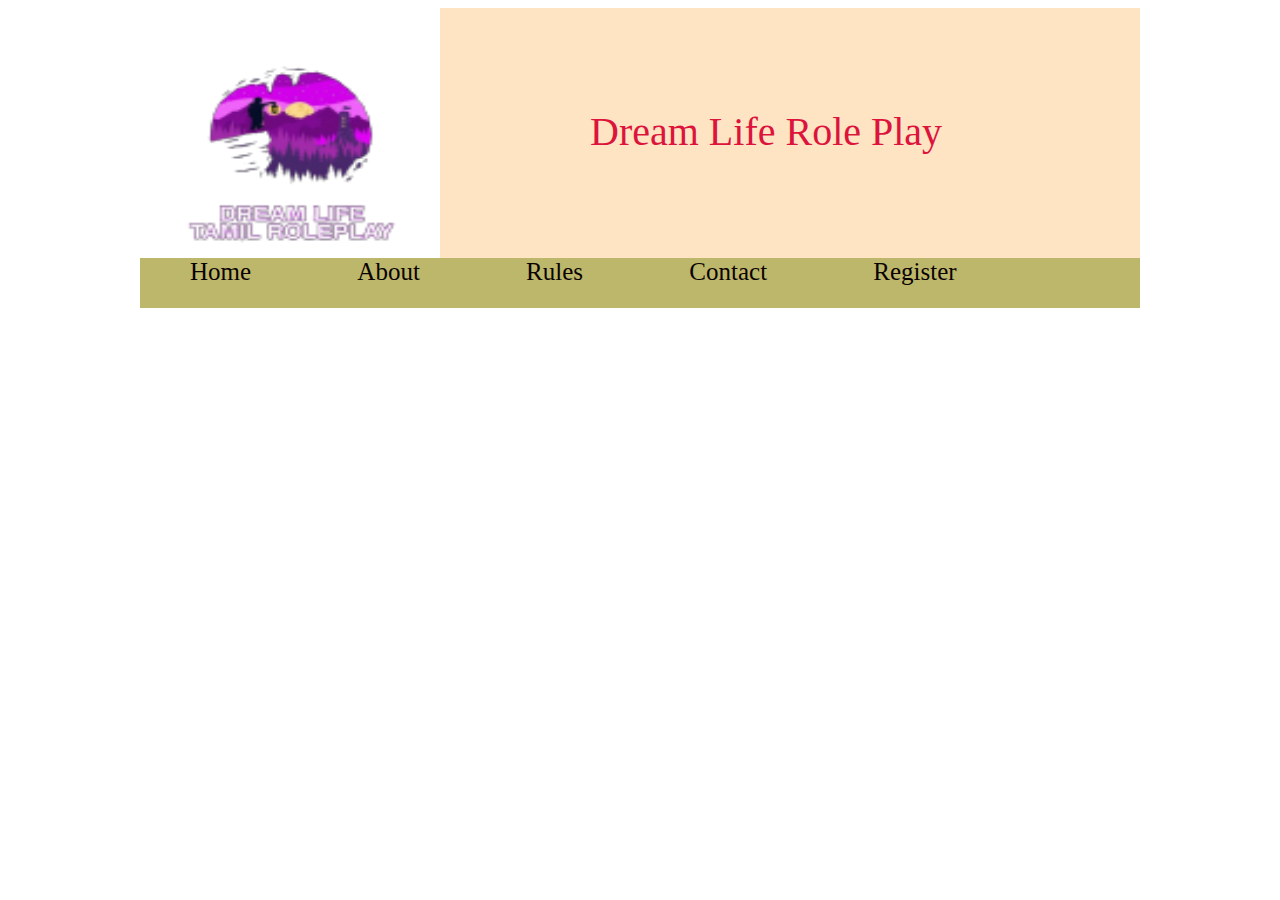
<file: DreamLifeRp using Internal Database/index.html>
<html>

<head>
    <link rel="stylesheet" href="style.css" type="text/css"/>
    <link rel = "icon" href = "Images/DreamLifeRp.png" type = "image/x-icon">
<title>
    Dream Life Role Play
</title>
</head>

<body>
<div class="header">
    <div class="h1">
        <div class="L">              
            <img src="Images/DreamLifeRp.png" height="250px" width="300px">
        </div>
        <div class="Name">
            <span class="n">Dream Life Role Play</span>
        </div>
    </div>
    <div class="m">
        <ul>
            <li><a href="mypage.php"> Home </a></li>
            <li><a href="about.php"> About </a></li>
            <li><a href="Rules.php"> Rules </a></li>
            <li><a href="contact.php"> Contact </a></li>
            <li><a href="Register.php"> Register </a></li>
        </ul>
    </div>
</div>

</body>

</html>
</file>
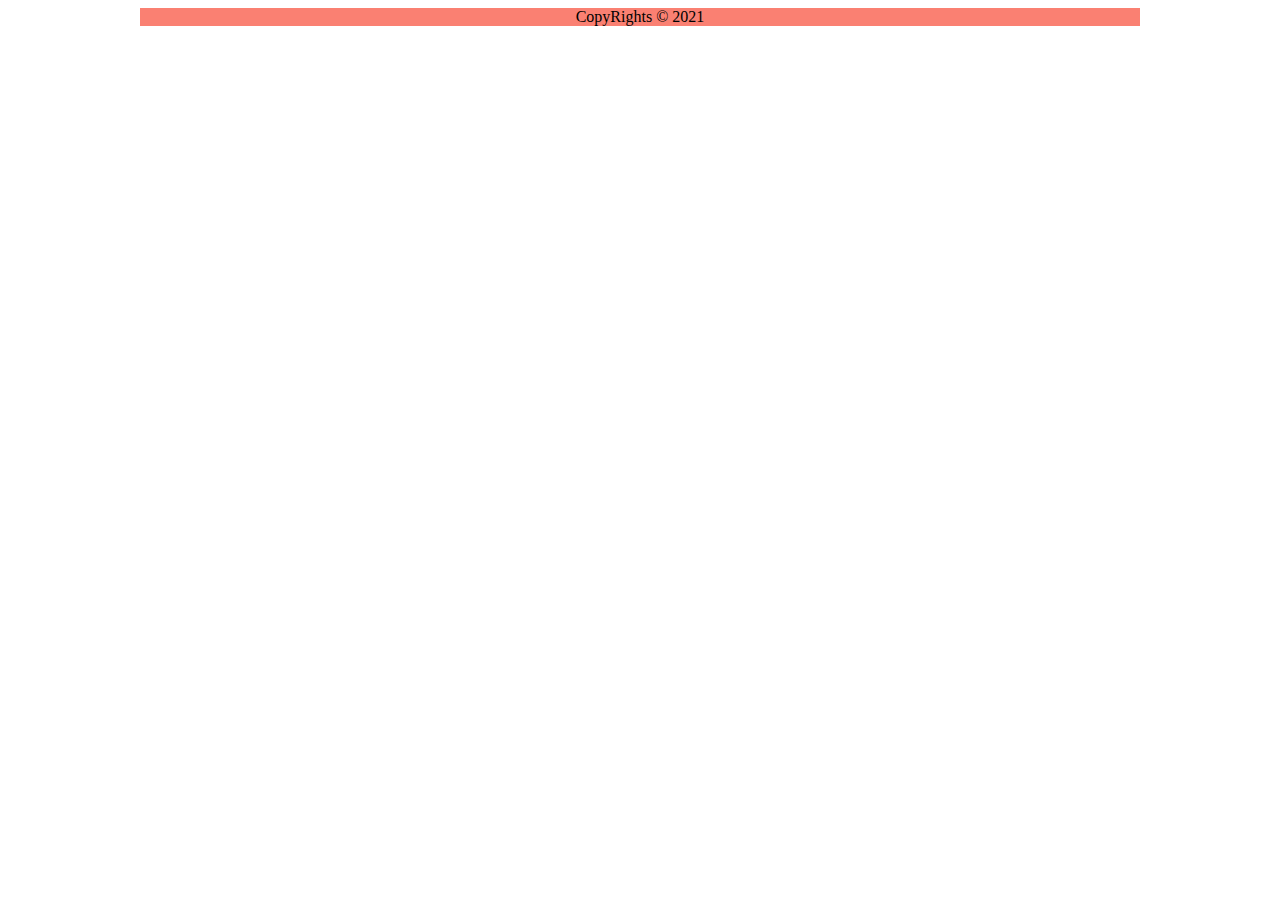
<file: DreamLifeRp using Internal Database/foot.html>
<html>
<head>
<title>
    Code Bind technologies
</title>
</head>
<body>
    <footer>
        <p style="text-align: center; background-color:salmon; width:1000px; margin-left : auto; margin-right : auto;">CopyRights &copy; 2021</p>
    </footer>
</body>
</html>
</file>
<file: DreamLifeRp using Internal Database/style.css>
.header {
    height: 300px;
    width: 1000px;
    margin-left: auto;
    margin-right: auto;
}

.h1 {
    height: 250px;
    width: 1000px;
}

.L {
    float: left;
}

.Name {
    height: 250px;
    width: 700px;
    float: right;
    background-color: bisque;
}

.n {
    position: relative;
    top: 100px;
    left: 150px;
    font-family: 'Times New Roman', Times, serif;
    font-size: 40px;
    color: crimson;
}

.m {
    height: 50px;
    width: 1000px;
    background-color: darkkhaki;
}

.m ul {
    margin: 0px;
    padding: 0px;
}

.m li {
    display: inline;
    padding: 50px;
}

.m a {
    text-decoration: none;
    color: rgb(10, 3, 1);
    margin-top: 20px;
    font-size: 25px;
}

.footer {
    text-align: center;
    position: relative;
    margin-left: auto;
    margin-right: auto;
    height: 50px;
    width: 1000px;
    background-color: darkolivegreen;
    color: white;
    font-size: 25px;
}
form{
    border-radius: 10%;
}
</file>
